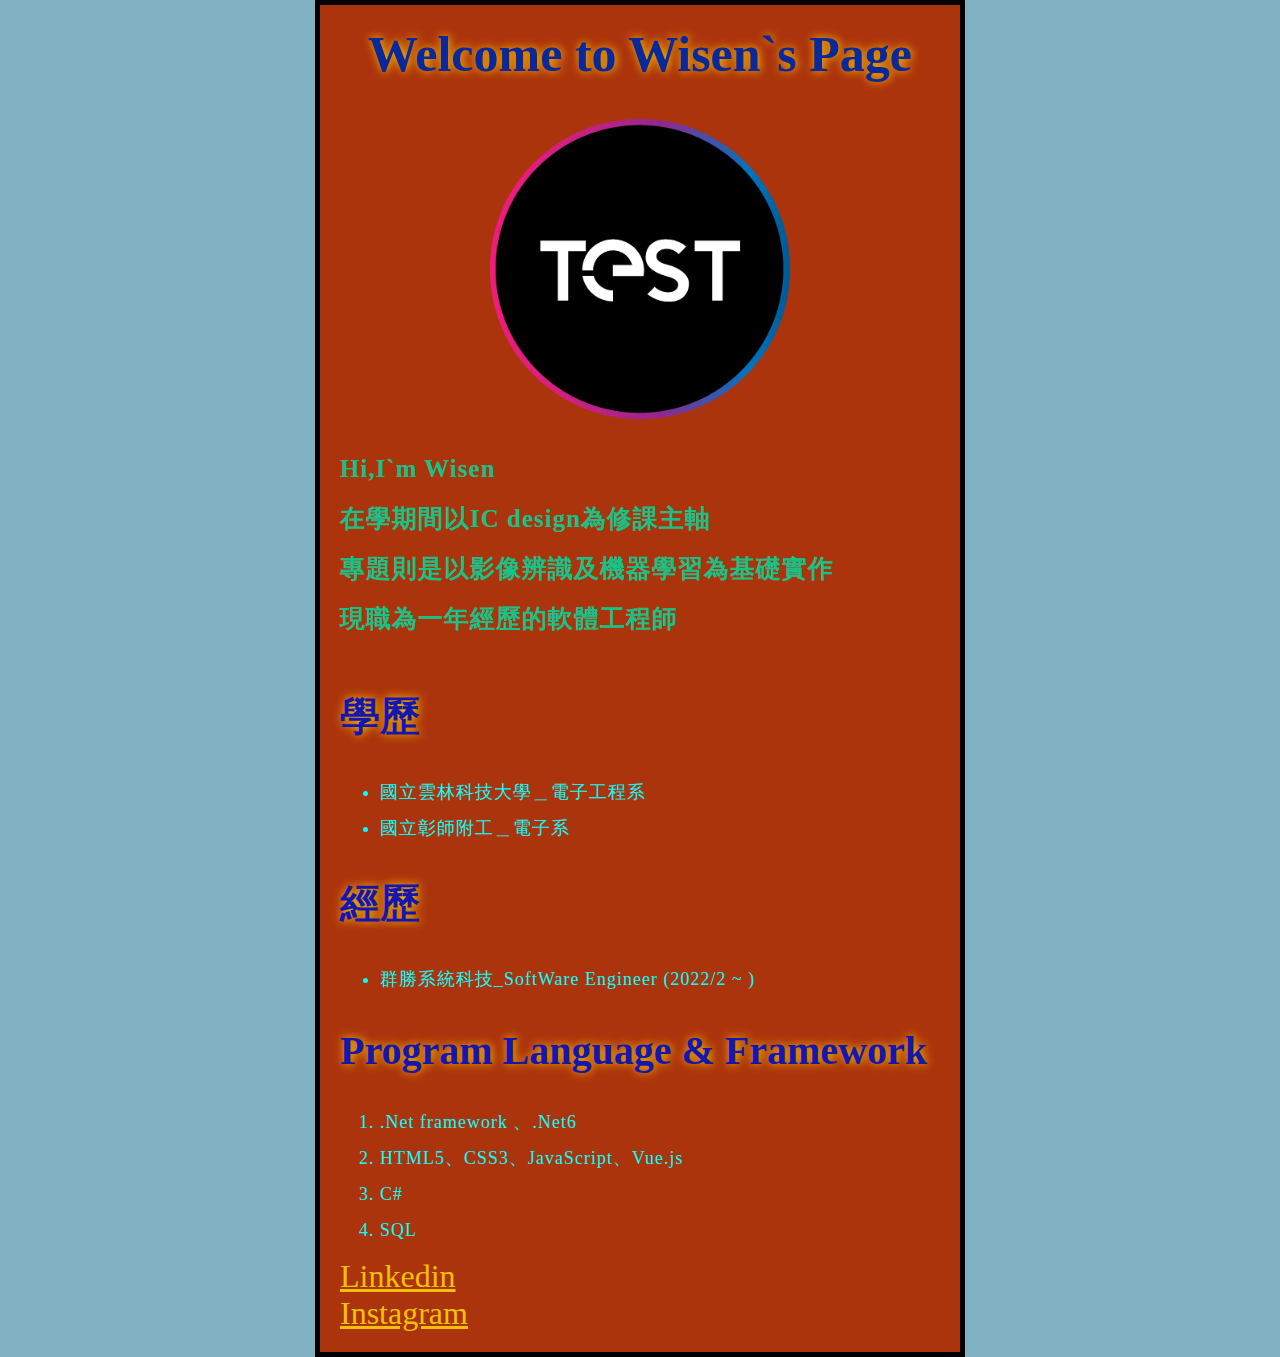
<file: index.html>
<html>

  <head>
    
     <meta charset="utf-8">
      <title>Wisen`s Page</title>
      <link href="styles/style.css" rel="stylesheet" type="text/css">
      <link href='http://fonts.googleapis.com/css?family=Open+Sans' rel='stylesheet' type='text/css'>
    </head>

  <body>
    <p><h1>Welcome to Wisen`s Page</h1></p>
  <img src="images/test.png" alt="There is a Test Image... ">
    <p class="content">Hi,I`m Wisen<br>在學期間以IC design為修課主軸<br>專題則是以影像辨識及機器學習為基礎實作<br>現職為一年經歷的軟體工程師</p>
    <div class="school">
      <h4>學歷</h4>
      <ul>
        <li>國立雲林科技大學＿電子工程系</li>
        <li>國立彰師附工＿電子系</li>
      </ul>
    </div>
    <div class="company">
      <h4>經歷</h4>
      <ul>
        <li>群勝系統科技_SoftWare Engineer (2022/2 ~ )</li>
        
      </ul>
    </div>
    <div class="skill">
      <h4>Program Language & Framework</h4>
      <ol>
        <li>.Net framework 、.Net6</li>
        <li>HTML5、CSS3、JavaScript、Vue.js</li>
        <li>C#</li>
        <li>SQL</li>
      </ol>
    </div>
      <a href="https://www.linkedin.com/in/%E5%AE%87%E5%91%88-%E9%BB%83-3908781a7/" class="linkedin">
        Linkedin
      </a>
      <br>
      <a href="https://www.instagram.com/yu_cheng1022/" class="ig">
        Instagram
      </a>
  
     
      
    
    </body>

  </html>
</file>
<file: styles/style.css>
img[src]
  {
    width: 300px;
  }
  html {
    font-size: 10px; /* px means 'pixels': the base font size is now 10 pixels high  */
    font-family: placeholder /*this should be the rest of the output you got from Google fonts*/
  }
  
  
  p, li {
    font-size: 16px;
    line-height: 2;
    letter-spacing: 1px;
  }
  .content {
    font-size: 25px;
    color: rgb(23, 194, 137);
    font-weight:bolder;
  }
  a:hover
  {
    width: 1600px;
    color: chartreuse;
  }
  a
  {
    font-size: xx-large;
    color: rgb(240, 193, 7);
  }
  html {
    background-color: #81b2c4;
  }
  body {
    width: 600px;
    margin: 0 auto;
    background-color: #ac340c;
    padding: 0 20px 20px 20px;
    border: 5px solid black;
    
  }
  h1 {
    margin: 0;
    padding: 20px 0;
    color: #08289b;
    text-shadow: #FC0 1px 0 10px;
    font-size: 50px;
    text-align: center;
  }
 h4 {
    font-size: 40px;
    margin: 0;
    padding: 20px 0;
    color: #1515b0;
    text-shadow: #FC0 1px 0 10px;
    
  }
  img {
    display: block;
    margin: 0 auto;
  }
  li{
    font-size: large;
    color: aqua;
  }
</file>
